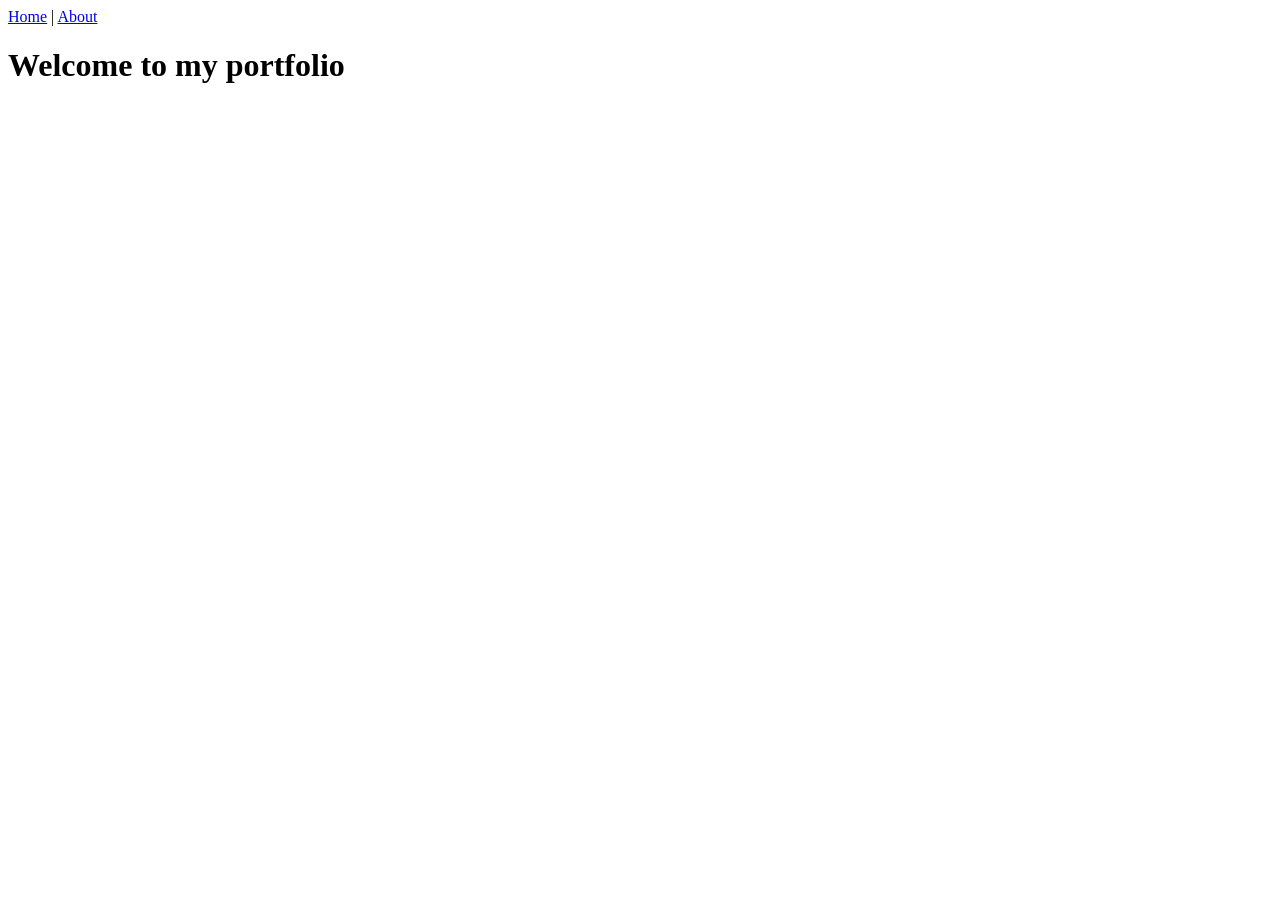
<file: index.html>
<!DOCTYPE html>
<html>
<head>
  <title>My Portfolio</title>
</head>
<body>
  <nav><a href="index.html">Home</a> | <a href="about.html">About</a></nav>
  <h1>Welcome to my portfolio</h1>
</body>
</html>
</file>
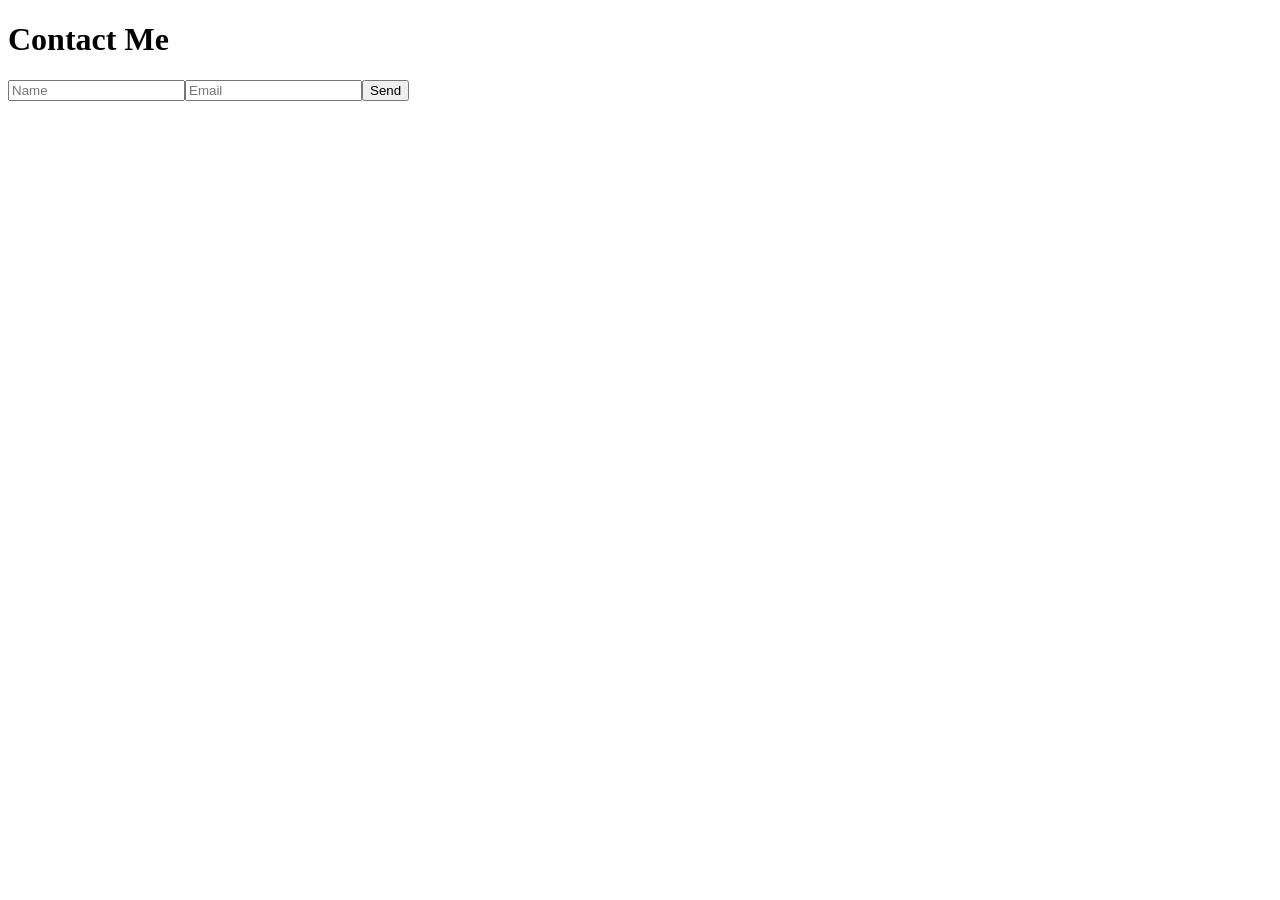
<file: contact.html>
<!DOCTYPE html>
<html>
<head><title>Contact</title></head>
<body>
<h1>Contact Me</h1>
<form><input type="text" placeholder="Name"><input type="email" placeholder="Email"><button>Send</button></form>
</body>
</html>
</file>
